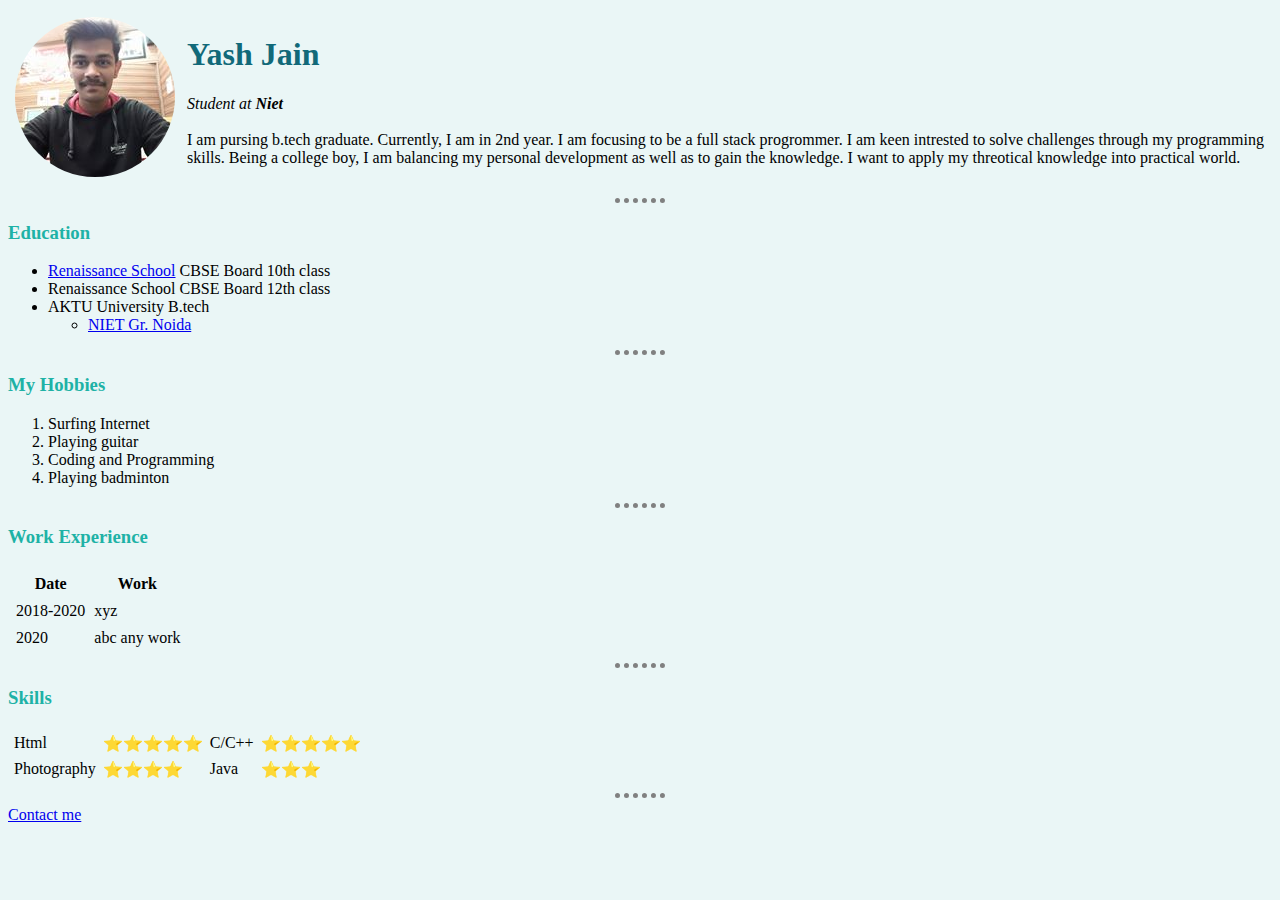
<file: index.html>
<!DOCTYPE html>
<html lang="en" dir="ltr">

<head>
  <meta charset="utf-8">
  <title>Yash personal site</title>
  <link rel="stylesheet" href="css/styles.css">
</head>

<body>
  <table cellpadding="5">
    <tr>
      <td><img src="images/my2.png" alt="My profile picture"></td>
      <td>
        <h1>Yash Jain</h1>
        <p><em>Student at <strong>Niet</strong></em>
          <br><br>
          I am pursing b.tech graduate. Currently, I am in 2nd year. I am focusing to be a full stack progrommer.
          I am keen intrested to solve challenges through my programming skills. Being a college boy, I am balancing
          my personal development as well as to gain the knowledge.
          I want to apply my threotical knowledge into practical world.
        </p>
      </td>
    </tr>
  </table>

  <hr>
  <h3>Education</h3>
  <ul>
    <li><a href="renaissance-bsr.com">Renaissance School</a> CBSE Board 10th class</li>
    <li>Renaissance School CBSE Board 12th class</li>
    <li>AKTU University B.tech
      <ul>
        <li><a href="http://www.niet.co.in/">NIET Gr. Noida</a></li>
      </ul>
    </li>
  </ul>
  <hr>
  <h3>My Hobbies</h3>
  <ol>
    <li>Surfing Internet</li>
    <li>Playing guitar</li>
    <li>Coding and Programming</li>
    <li>Playing badminton</li>
  </ol>
  <hr>
  <h3>Work Experience</h3>
  <table cellspacing="7">
    <thead>
      <tr>
        <th>Date</th>
        <th>Work</th>
      </tr>
    </thead>
    <tbody>
      <tr>
        <td>2018-2020</td>
        <td>xyz</td>
      </tr>
      <tr>
        <td>2020</td>
        <td>abc any work </td>
      </tr>
    </tbody>
  </table>
  <hr>
  <h3>Skills</h3>
  <table cellspacing="5">
    <tbody>
      <tr>
        <td>Html </td>
        <td>⭐⭐⭐⭐⭐</td>
        <td>C/C++</td>
        <td>⭐⭐⭐⭐⭐</td>

      </tr>
      <tr>

        <td>Photography </td>
        <td>⭐⭐⭐⭐</td>
        <td>Java </td>
        <td>⭐⭐⭐</td>

      </tr>
    </tbody>
  </table>
  <hr>
  <a href="mycontacts.html">Contact me</a>

</body>

</html>
</file>
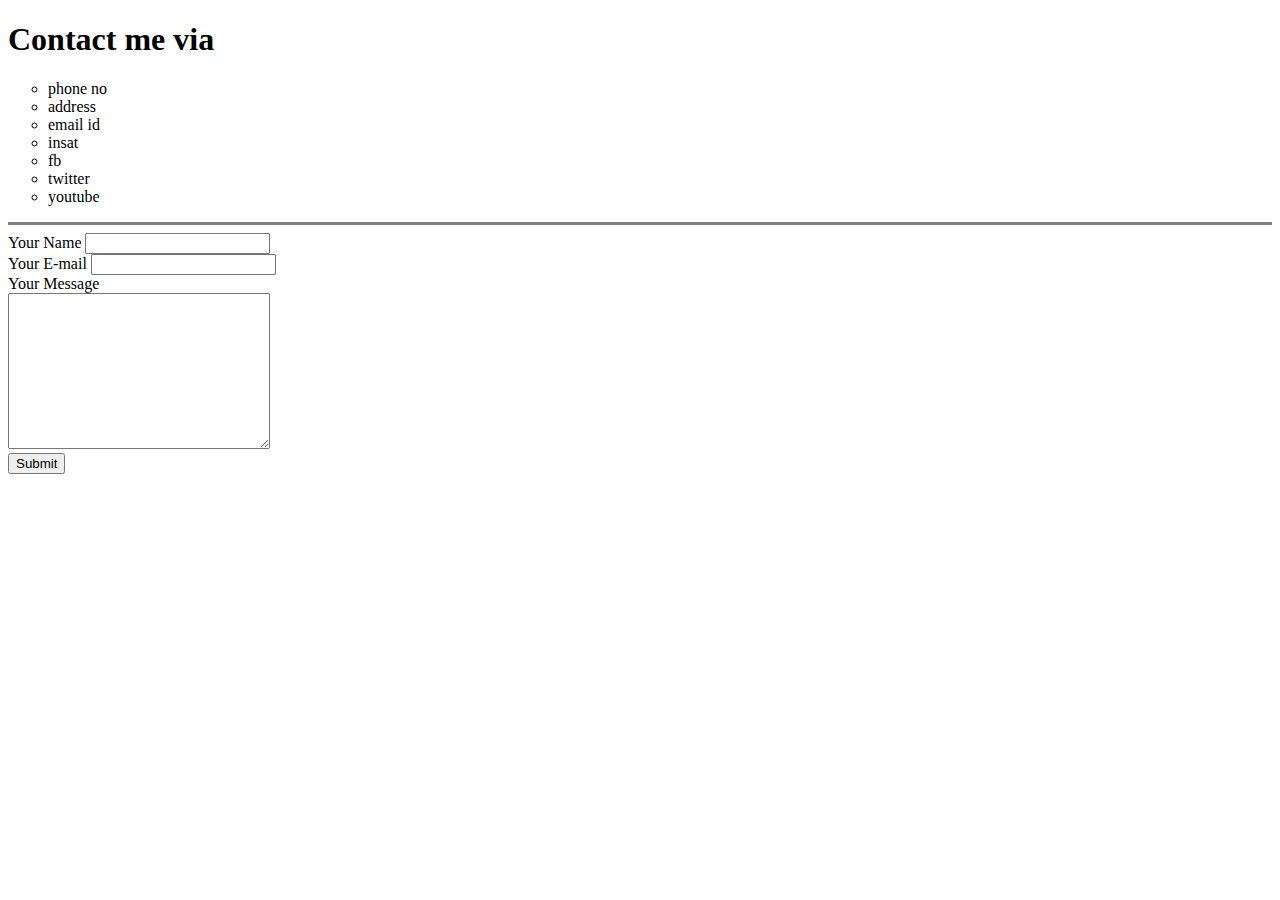
<file: mycontacts.html>
<!DOCTYPE html>
<html lang="en" dir="ltr">
  <head>
    <meta charset="utf-8">
    <title>contact me</title>
  </head>
  <body>
    <h1><strong>Contact me via</strong></h1>
     <ul type="circle">
      <li>phone no</li>
      <li>address</li>
      <li>email id</li>
      <li>insat</li>
      <li>fb</li>
      <li>twitter</li>
      <li>youtube</li>
    </ul>
    <hr size="3" noshade>
    <form action="mailto:yjain919@gmail.com" method="post" enctype="text/plain">
      <label>Your Name</label>
      <input type="text" name="yourName" value=""><br>
      <label>Your E-mail</label>
      <input type="email" name="yourEmail" value=""><br>
      <label>Your Message</label><br>
      <textarea name="yourMessage" rows="10" cols="30"></textarea><br>
      <input type="submit" name="submit">

    </form>
  </body>
</html>
</file>
<file: css/styles.css>
body {
  background-color: #eaf6f6;
}

hr {
  border-style: dotted none none;
  width: 4%;
  border-color: grey;
  border-width: 5px;
}

h1 {
  color: #116979;
}

h3 {
  color: #1eb2a6;
}

/*****************************class selector*************************/
.hov :hover {
  background-color: #2a7886;
}
</file>
